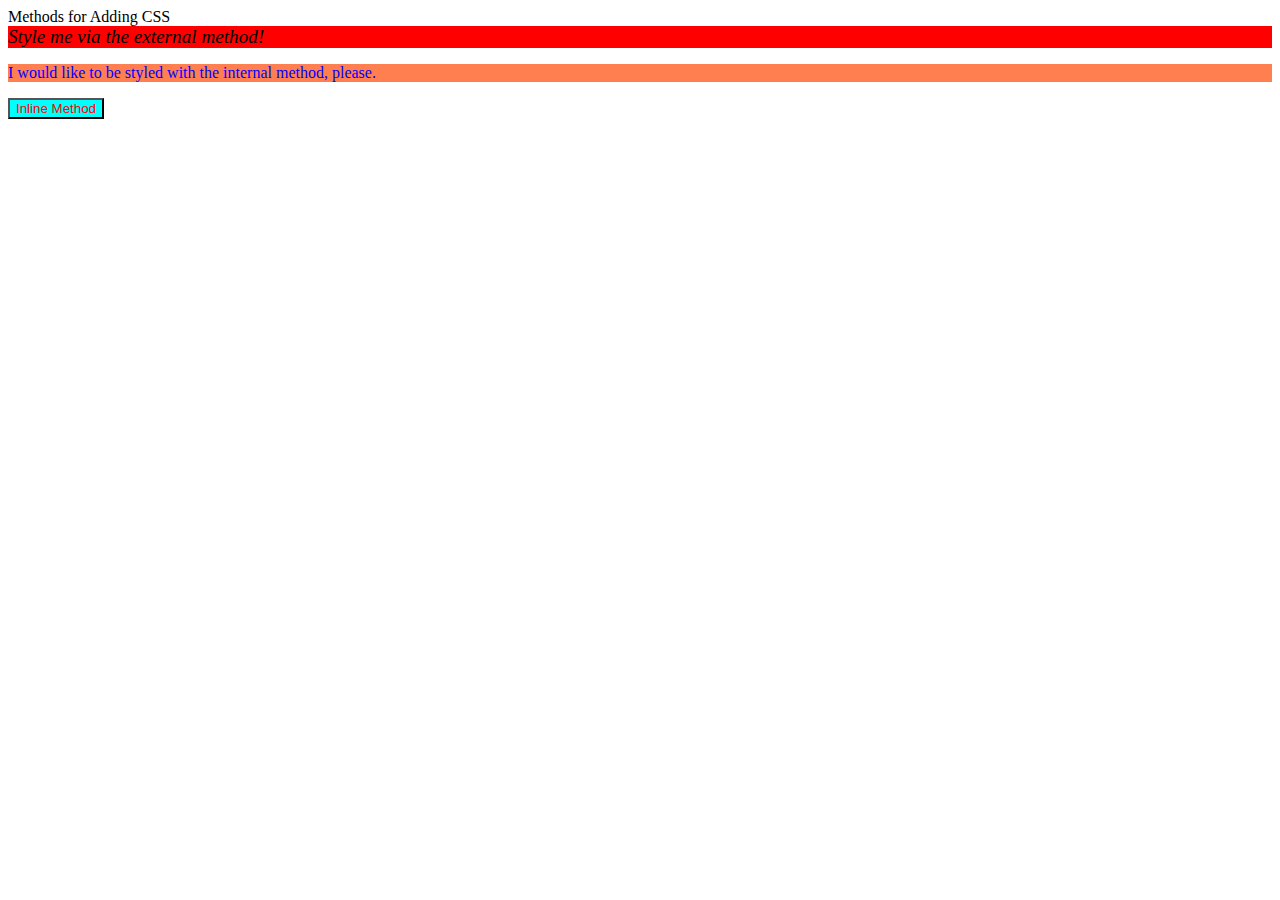
<file: foundations/intro-to-css/01-css-methods/index.html>
<!DOCTYPE html>
<html lang="en">
  <head>
    <style>
      p {
        color:blue;
        background-color: coral;
      }

    </style>

    <meta charset="UTF-8">
    <meta http-equiv="X-UA-Compatible" content="IE=edge">
    <meta name="viewport" content="width=device-width, initial-scale=1.0">
    <link rel="stylesheet" href="style.css"
    <title>Methods for Adding CSS</title>
  </head>
  <body>
    <div>Style me via the external method!</div>
    <p>I would like to be styled with the internal method, please.</p>
    <button style="color: red; background-color: aqua;"" >
    
      Inline Method</button>
  </body>
</html>
</file>
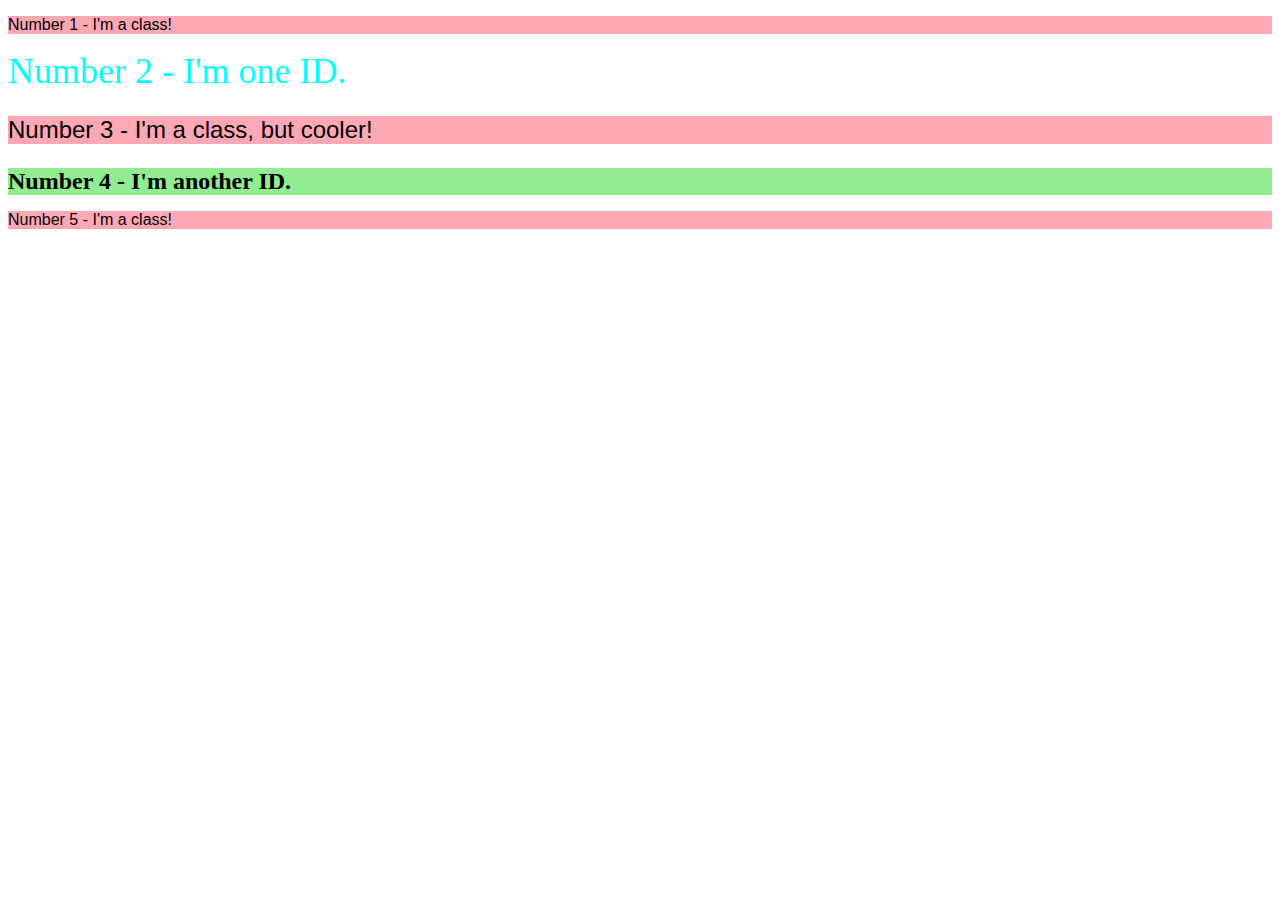
<file: foundations/intro-to-css/02-class-id-selectors/index.html>
<!DOCTYPE html>
<html lang="en">
  <head>
    <meta charset="UTF-8">
    <meta http-equiv="X-UA-Compatible" content="IE=edge">
    <meta name="viewport" content="width=device-width, initial-scale=1.0">
    <title>Class and ID Selectors</title>
    <link rel="stylesheet" href="style.css">
  </head>
  <body>
    <p class="uncoolClass">Number 1 - I'm a class!</p>
    <div id="divID1">Number 2 - I'm one ID.</div>
    <p class="uncoolClass cooler">Number 3 - I'm a class, but cooler!</p>
    <div id="divID2">Number 4 - I'm another ID.</div>
    <p class="uncoolClass ">Number 5 - I'm a class!</p>
  </body>
</html>
</file>
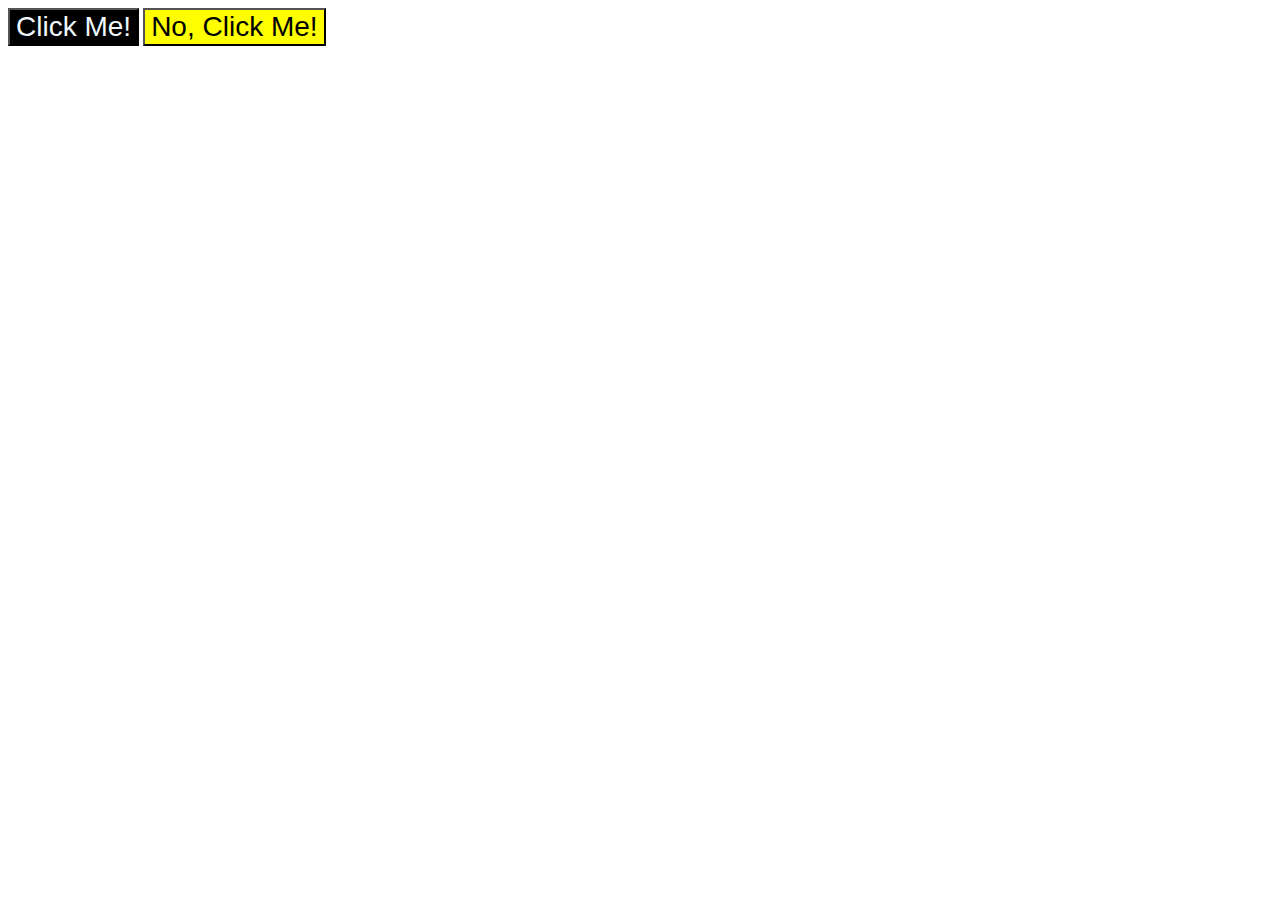
<file: foundations/intro-to-css/03-grouping-selectors/index.html>
<!DOCTYPE html>
<html lang="en">
  <head>
    <meta charset="UTF-8">
    <meta http-equiv="X-UA-Compatible" content="IE=edge">
    <meta name="viewport" content="width=device-width, initial-scale=1.0">
    <title>Grouping Selectors</title>
    <link rel="stylesheet" href="style.css">
  </head>
  <body>
    <button id="knap1">Click Me!</button>
    <button id="knap2">No, Click Me!</button>
  </body>
</html>
</file>
<file: foundations/intro-to-css/01-css-methods/style.css>
div{
    background-color: red;
    font-size: 1.2em;
    font-style: oblique;
}
</file>
<file: foundations/intro-to-css/02-class-id-selectors/style.css>
/* Add CSS Styling */

.uncoolClass{
    background-color: rgb(255, 168 , 181);
    font-family: Verdana, Geneva, Tahoma, sans-serif;
}
.uncoolClass.cooler{
    font-size: 24px;
}
#divID1{
    color: aqua;
    font-size: 36px;
}
#divID2{
    background-color: lightgreen;
    font-size: 24px;
    font-weight: bold;
}
</file>
<file: foundations/intro-to-css/03-grouping-selectors/style.css>
/* Add CSS Styling */

button{
    font-size:  28px;
    font-family: Arial, Helvetica, sans-serif
}

#knap1{
    background-color: black;
    color: aliceblue;

}
#knap2{
    background-color: yellow;
}
</file>
